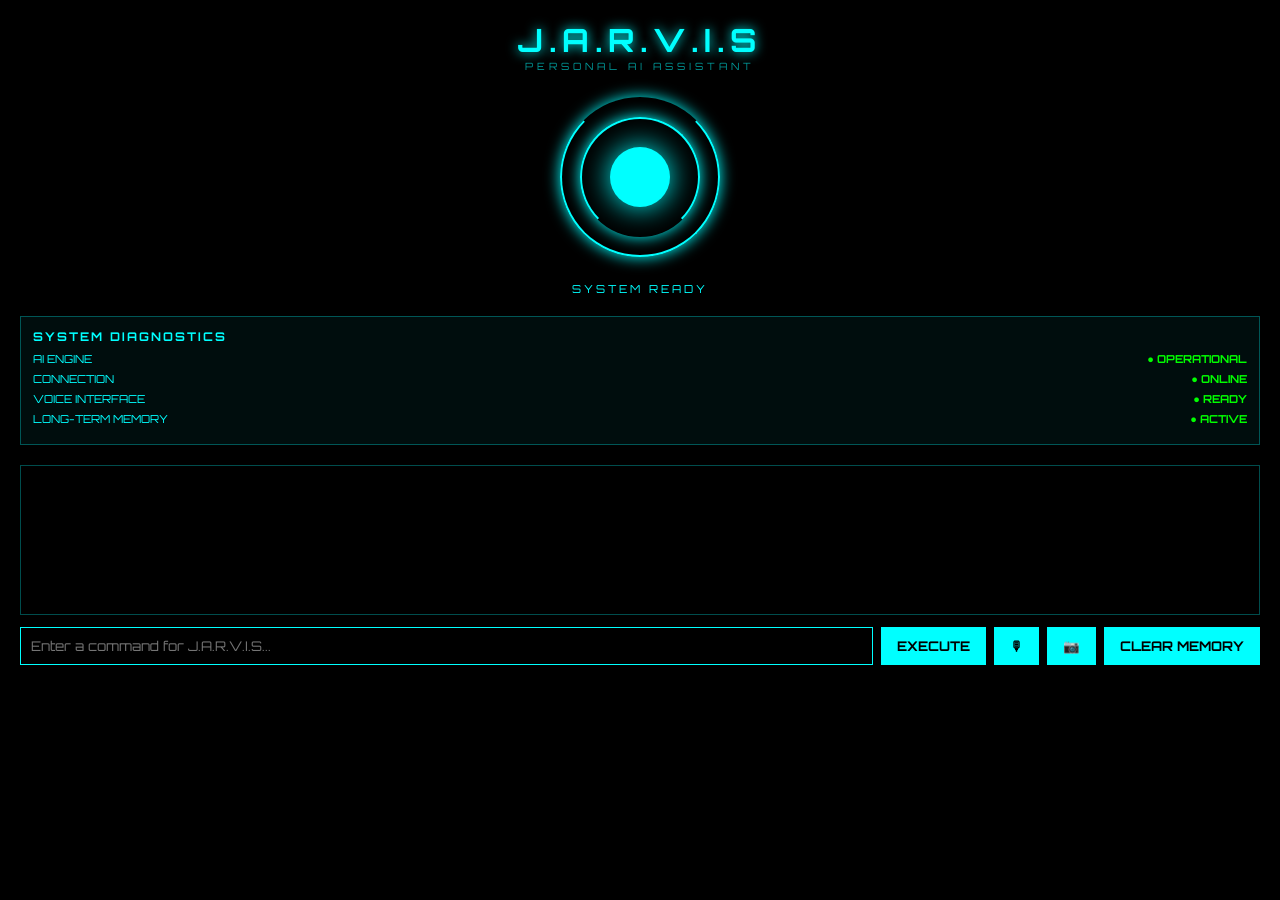
<file: frontend/index.html>
<!DOCTYPE html><html lang="en"><head>
    <meta charset="UTF-8">
    <meta name="viewport" content="width=device-width, initial-scale=1.0">
    <title>J.A.R.V.I.S</title><link rel="stylesheet" href="style.css">

</head><body><header>
    <h1>J.A.R.V.I.S</h1>
    <p>PERSONAL AI ASSISTANT</p>
</header>

<div class="core">
    <div class="ring r1"></div>
    <div class="ring r2"></div>
    <div class="center"></div>
</div>

<p class="core-text">SYSTEM READY</p>

<div class="status">
    <h2>SYSTEM DIAGNOSTICS</h2>

    <div class="row">
        <span>AI ENGINE</span>
        <b class="on">● OPERATIONAL</b>
    </div>

    <div class="row">
        <span>CONNECTION</span>
        <b class="on">● ONLINE</b>
    </div>

    <div class="row">
        <span>VOICE INTERFACE</span>
        <b class="on">● READY</b>
    </div>

    <div class="row">
        <span>LONG-TERM MEMORY</span>
        <b class="on">● ACTIVE</b>
    </div>
</div>

<div class="chat" id="chat"></div>

<div class="input-area">
    <input
        id="msg"
        type="text"
        placeholder="Enter a command for J.A.R.V.I.S..."
    >

    <button id="send">EXECUTE</button>

    <button id="mic-btn" aria-label="Activate voice input">
        🎙
    </button>

    <button id="cam-btn" aria-label="Analyze image">
        📷
    </button>

    <button id="clear-btn">
        CLEAR MEMORY
    </button>

    <input
        id="img-input"
        type="file"
        accept="image/*"
        style="display: none;"
    >
</div>

<script src="script.js"></script>

</body>
</html>
</file>
<file: frontend/style.css>
@import url(
    'https://fonts.googleapis.com/css2?family=Orbitron:wght@400;700&display=swap'
);


/* RESET */
* {
    margin: 0;
    padding: 0;
    box-sizing: border-box;
    font-family: 'Orbitron', sans-serif;
}


/* BODY */
body {
    background: #000;
    color: #0ff;
    padding: 20px;
    overflow-x: hidden;
}


/* HEADER */
header {
    text-align: center;
}


header h1 {
    letter-spacing: 6px;
    text-shadow: 0 0 12px #0ff;
}


header p {
    font-size: 10px;
    letter-spacing: 4px;
    opacity: 0.6;
}


/* ARC REACTOR */
.core {
    position: relative;

    width: 160px;
    height: 160px;

    margin: 25px auto;
}


.ring {
    position: absolute;

    border: 2px solid #0ff;

    border-radius: 50%;

    box-shadow: 0 0 15px #0ff;
}


.r1 {
    inset: 0;

    border-top-color: transparent;

    animation:
        spin 3s linear infinite;
}


.r2 {
    inset: 20px;

    border-bottom-color: transparent;

    animation:
        spin 2s linear infinite reverse;
}


.center {
    position: absolute;

    inset: 50px;

    background: #0ff;

    border-radius: 50%;

    box-shadow: 0 0 30px #0ff;

    animation:
        pulse 1.5s infinite;
}


/* ANIMATIONS */
@keyframes spin {

    to {
        transform: rotate(360deg);
    }

}


@keyframes pulse {

    50% {
        opacity: 0.4;
    }

}


/* SYSTEM TEXT */
.core-text {
    text-align: center;

    font-size: 11px;

    letter-spacing: 3px;
}


/* STATUS */
.status {

    border:
        1px solid rgba(0, 255, 255, 0.3);

    background:
        rgba(0, 255, 255, 0.05);

    padding: 12px;

    margin: 20px 0;
}


.status h2 {

    font-size: 12px;

    letter-spacing: 2px;

    margin-bottom: 8px;
}


/* STATUS ROW */
.row {

    display: flex;

    justify-content: space-between;

    gap: 8px;

    font-size: 11px;

    margin: 6px 0;
}


.on {
    color: #0f0;
}


.off {
    color: #f00;
}


/* CHAT */
.chat {

    border:
        1px solid rgba(0, 255, 255, 0.3);

    height: 150px;

    overflow-y: auto;

    padding: 10px;

    font-size: 12px;
}


/* MESSAGE */
.msg {

    margin: 6px 0;

    padding: 6px;

    border-left:
        2px solid #0ff;

    background:
        rgba(0, 255, 255, 0.08);
}


.msg.user {

    border-left-color: #fff;
}


/* INPUT */
.input-area {

    display: flex;

    flex-wrap: wrap;

    gap: 8px;

    margin-top: 12px;
}


input {

    flex:
        1 1 220px;

    min-width: 0;

    background: #000;

    border:
        1px solid #0ff;

    color: #0ff;

    padding: 10px;
}


/* BUTTON */
button {

    background: #0ff;

    color: #000;

    border: none;

    padding: 10px 16px;

    font-weight: bold;

    white-space: nowrap;

    cursor: pointer;
}


button:hover {

    opacity: 0.8;
}


/* MOBILE */
@media (max-width: 600px) {

    body {
        padding: 12px;
    }


    .input-area input {

        flex: 1 1 100%;

        width: 100%;
    }


    .input-area button {

        flex: 1 1 auto;

        padding: 10px 9px;

        font-size: 10px;
    }


    .row {

        font-size: 10px;
    }

}


.key-modal[hidden]{display:none!important;}
.key-modal{position:fixed;inset:0;display:flex;align-items:center;justify-content:center;background:rgba(0,0,0,.82);z-index:9999;padding:20px;}
.key-box{width:min(92vw,460px);padding:24px;border:1px solid #00ffff;background:#001010;box-shadow:0 0 30px rgba(0,255,255,.25);text-align:center;}
.key-box h2{margin-top:0;}
.key-box p{line-height:1.5;}
.key-box input{width:100%;box-sizing:border-box;padding:14px;margin:10px 0 14px;background:#000;color:#fff;border:1px solid #00ffff;}
.key-actions{display:flex;gap:10px;}
.key-actions button{flex:1;padding:12px;}
#key-error{display:block;margin-top:10px;color:#ff7070;}
</file>
